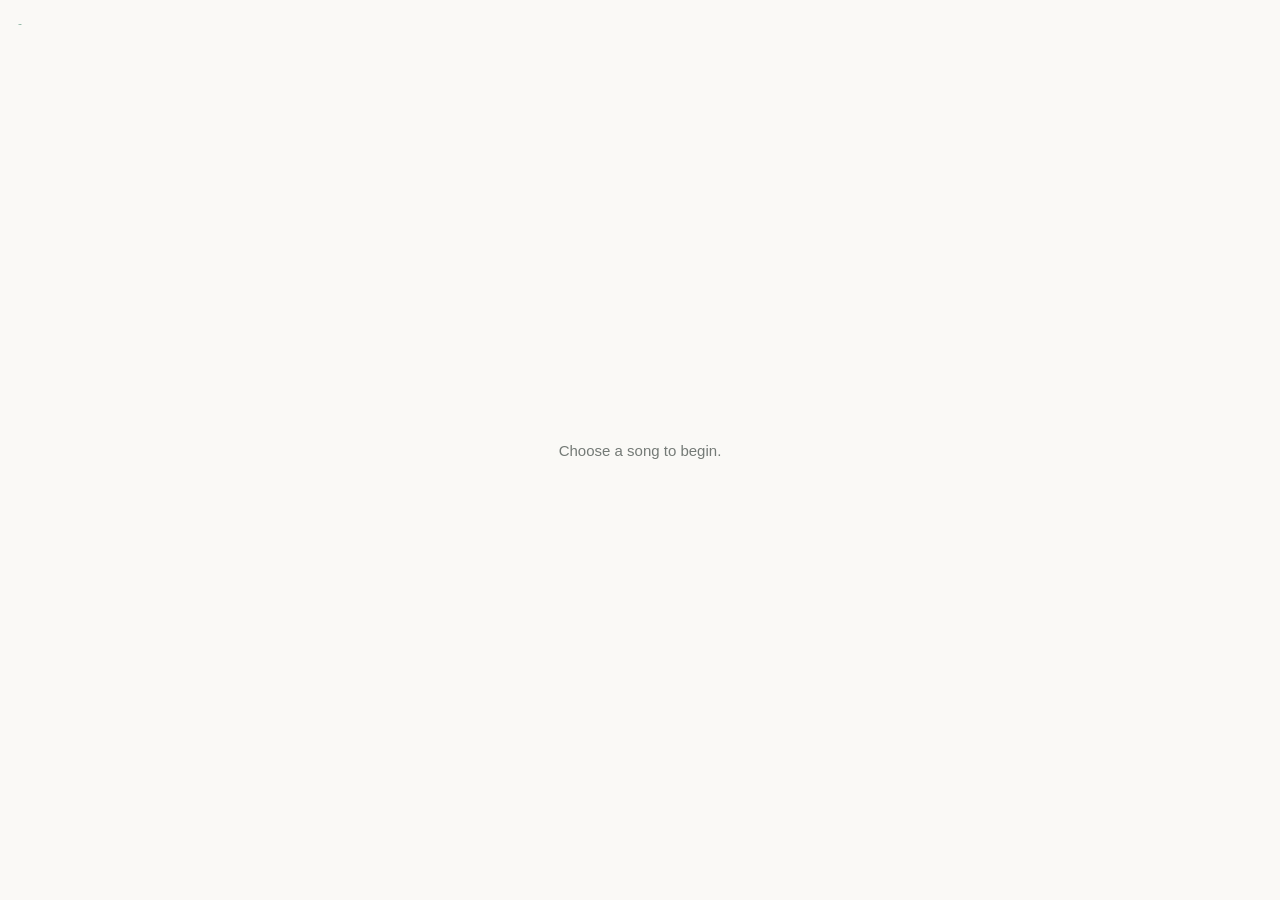
<file: Resources/Web/index.html>
<!doctype html>
<html lang="en">
<head>
  <meta charset="utf-8">
  <meta name="viewport" content="width=device-width, initial-scale=1">
  <meta http-equiv="Content-Security-Policy" content="default-src 'self' file: blob: data:; script-src 'self' file: blob:; style-src 'self' 'unsafe-inline' file:; font-src 'self' file: data:; connect-src 'self' file: blob:; worker-src 'self' file: blob:; img-src 'self' file: data: blob:;">
  <title>FretFlow score</title>
  <link rel="stylesheet" href="score.css">
  <script src="vendor/alphaTab.min.js" defer></script>
  <script src="timeline.js" defer></script>
  <script src="notation-layout.js" defer></script>
  <script src="score.js" defer></script>
</head>
<body>
  <div id="status" role="status" aria-live="polite">Choose a song to begin.</div>
  <main id="score-scroll" aria-label="Interactive guitar tablature">
    <div id="score"></div>
  </main>
</body>
</html>
</file>
<file: Resources/Web/score.css>
:root { color-scheme: light; font-family: -apple-system, BlinkMacSystemFont, sans-serif; background: #faf9f6; color: #2e3330; }
* { box-sizing: border-box; }
html, body { height: 100%; width: 100%; margin: 0; overflow: hidden; }
#score-scroll { height: 100%; width: 100%; overflow: auto; padding: 24px 20px 90px; overscroll-behavior: contain; }
#score { min-height: 100%; }
#status { position: fixed; z-index: 5; inset: 0; display: flex; align-items: center; justify-content: center; padding: 36px; background: #faf9f6; color: #747a76; font-size: 15px; text-align: center; pointer-events: none; }
#status[hidden] { display: none; }
#status.error { color: #ad493d; }
.at-cursor-wrapper { pointer-events: none; }
.at-cursor-bar { background: rgba(56, 119, 95, 0.075); border-radius: 5px; }
.at-cursor-beat { background: rgba(43, 123, 89, 0.45); width: 3px; }
.at-highlight * { fill: #247856; stroke: #247856; }
.at-selection div { background: rgba(64, 134, 102, 0.12); }
.at-surface { cursor: pointer; }
@media (prefers-reduced-motion: reduce) { * { scroll-behavior: auto !important; } }
</file>
